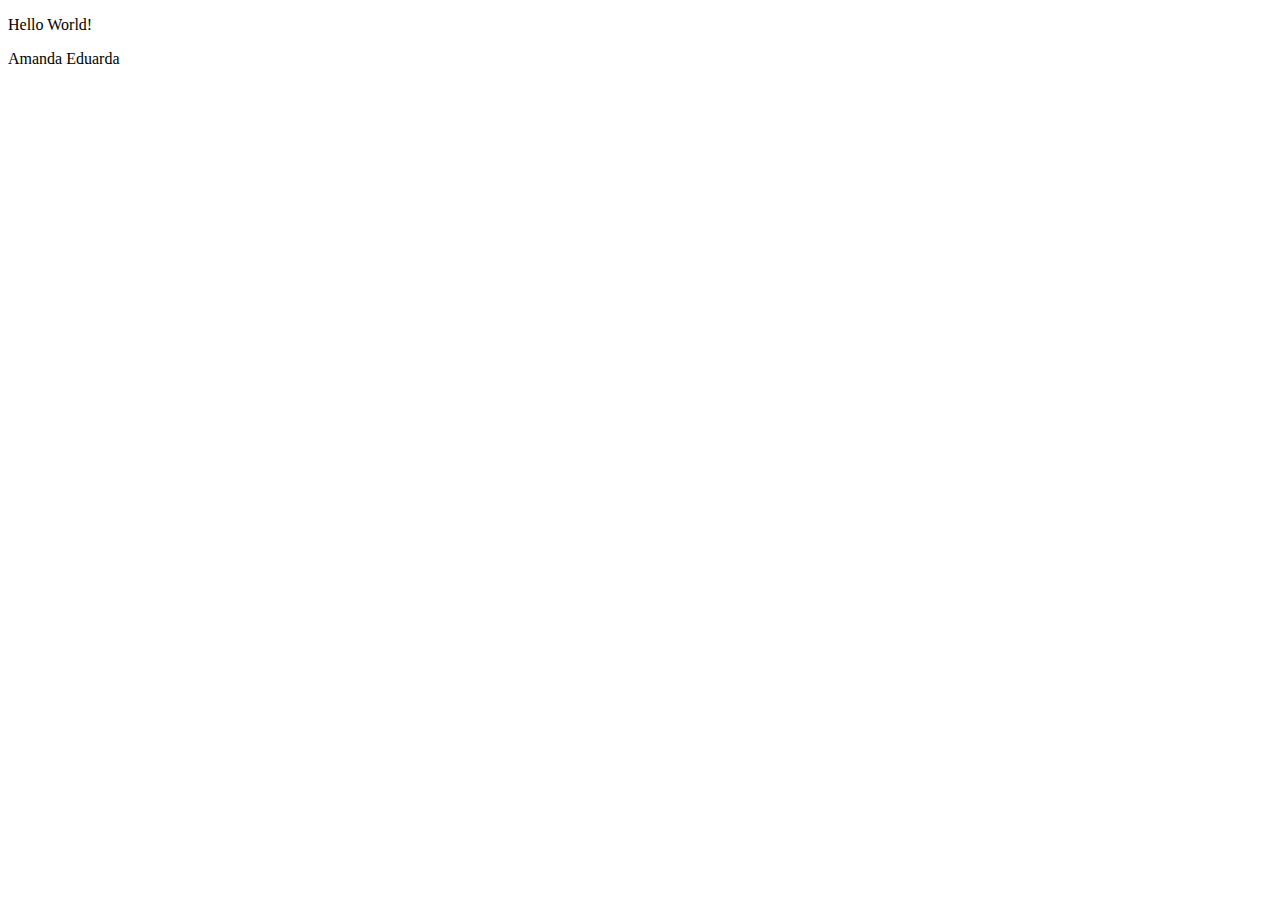
<file: index.html>
<!DOCTYPE html>
<html lang="en">
<head>
    <meta charset="UTF-8">
    <meta name="viewport" content="width=device-width, initial-scale=1.0">
    <title>HOME</title>
</head>
<body>
    <p>Hello World!</p>
    Amanda Eduarda
</body>
</html>
</file>
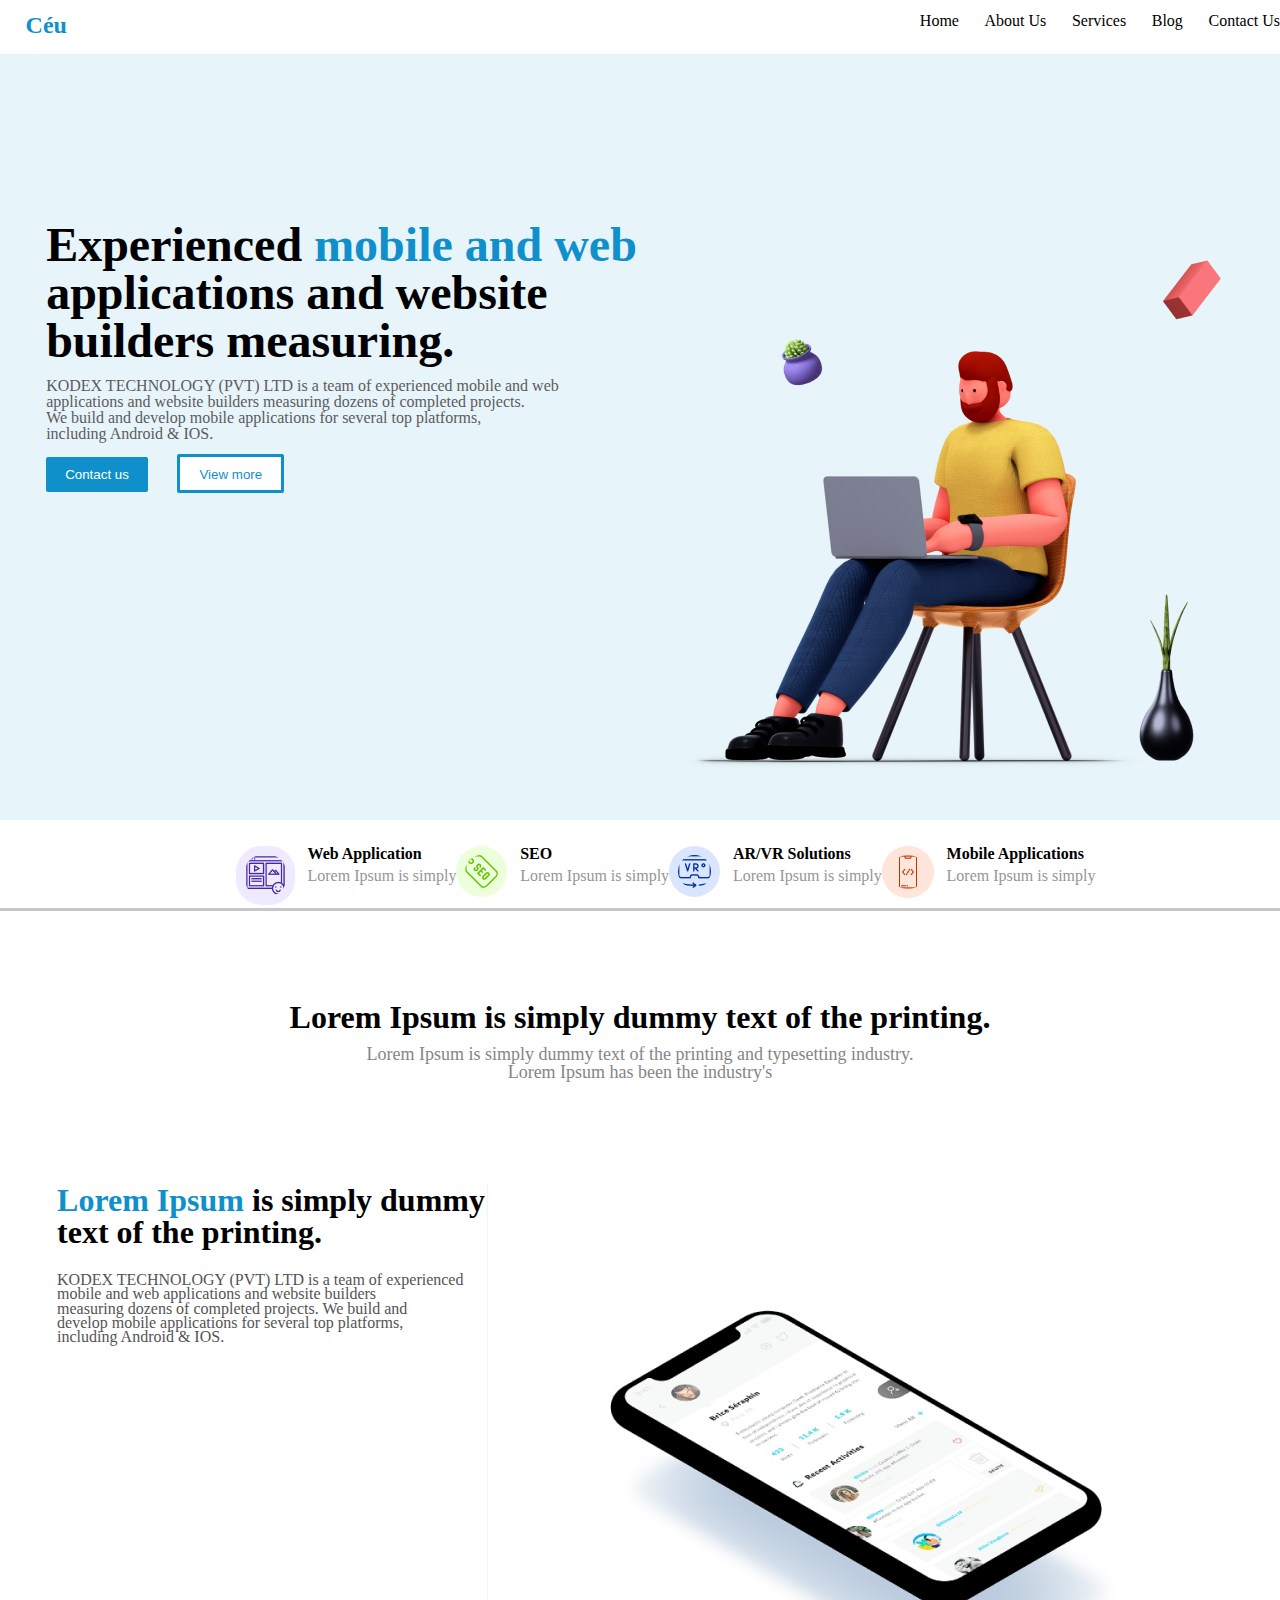
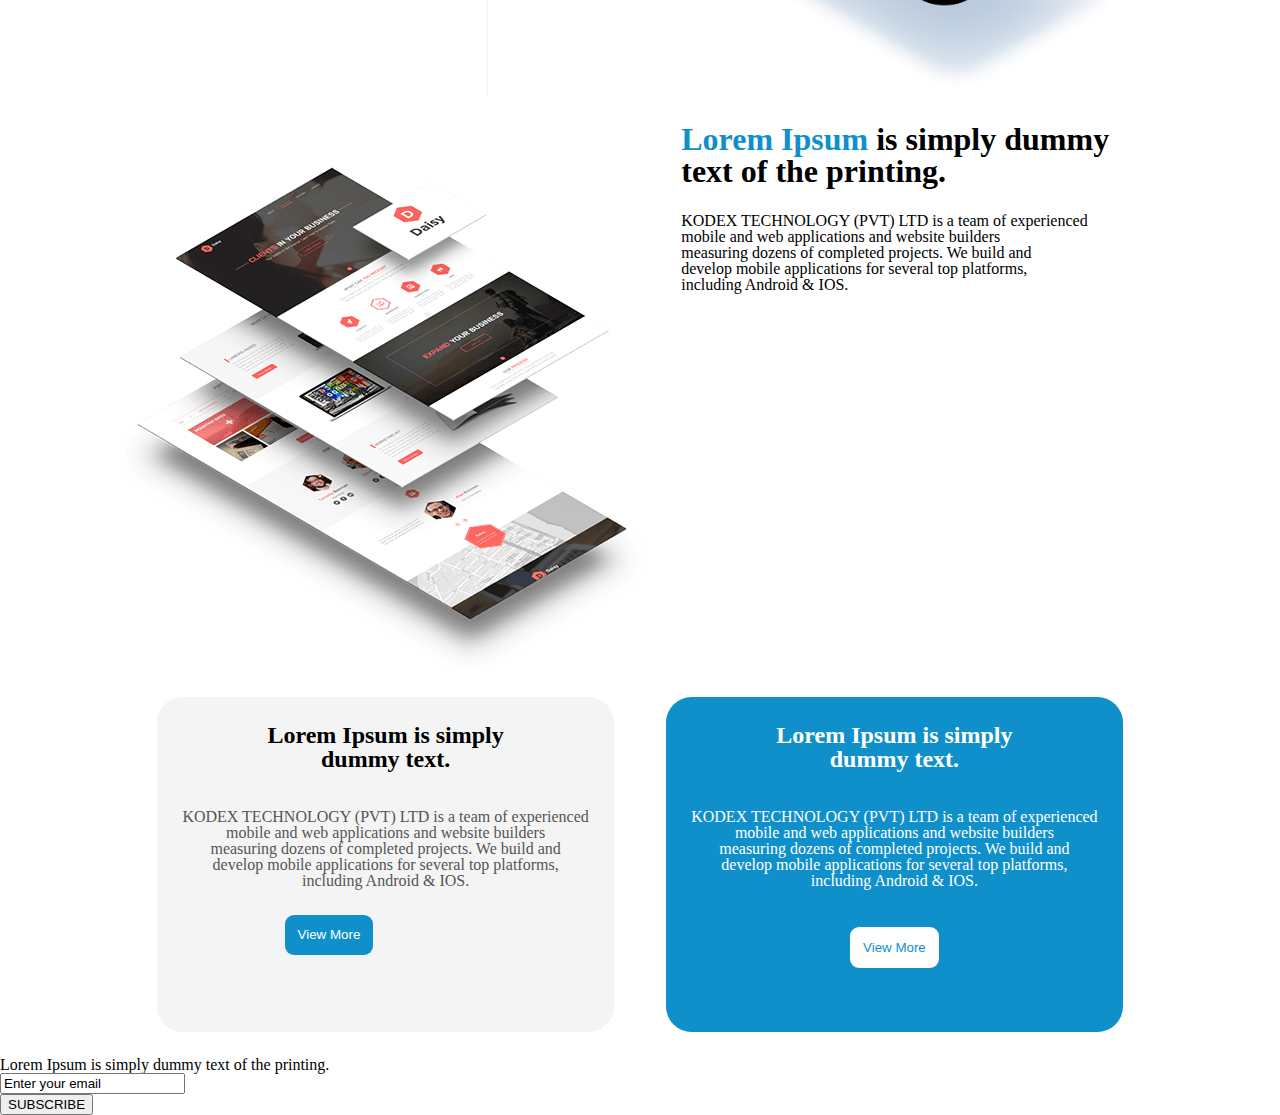
<file: atv-ceu/index.html>
<!DOCTYPE html>
<html lang="en">

<head>
    <meta charset="UTF-8">
    <meta name="viewport" content="width=device-width, initial-scale=1.0">
    <title>Document</title>
    <link rel="stylesheet" href="css/reset.css">
    <link rel="stylesheet" href="css/style.css">
</head>

<body>
    <header>
        <nav>
            <h1>
                <a href="index.html">Céu</a>
            </h1>
            <ul>
                <li>
                    <a href="#">Home</a>
                </li>
                <li>
                    <a href="#">About Us</a>
                </li>
                <li>
                    <a href="#">Services</a>
                </li>
                <li>
                    <a href="#">Blog</a>
                </li>
                <li>
                    <a href="#">Contact Us</a>
                </li>
            </ul>
        </nav>
    </header>
    <main>
        <section class="banner">
            <div>
                <h1>Experienced <span>mobile and web <br></span> applications and website <br> builders measuring.</h1>

                <p>KODEX TECHNOLOGY (PVT) LTD is a team of experienced mobile and web <br>applications and website
                    builders
                    measuring dozens of completed projects. <br> We build and develop mobile applications for several
                    top
                    platforms, <br>including Android & IOS.
                </p>
                <button class="contato">Contact us</button>
                <button class="view">View more</button>
            </div>
            <div>
                <img src="src/Group 6.png" alt="man">
            </div>
        </section>
        <section class="itens">
            <div>
                <div>
                    <img class="web" src="src/website-content 1(1).png" alt="web">
                </div>
                <div>
                     <h1>Web Application</h1>
                    <p>Lorem Ipsum is simply</p>
                </div>
               
            </div>
            <div>
                <div>
                    <img class="seo" src="src/seo-tag 1.png" alt="seo">
                </div>
                <div>
                    <h1>SEO</h1>
                    <p>Lorem Ipsum is simply</p>
                </div>
            </div>
            <div>
                <div>
                    <img class="immersive" src="src/immersive 1.png" alt="immersive">
                </div>
               <div>
                <h1>AR/VR Solutions</h1>
                <p>Lorem Ipsum is simply</p>
               </div>
            </div>
            <div>
                <div>
                    <img class="coding" src="src/coding (1) 1.png" alt="coding">
                </div>
               <div>
                <h1>Mobile Applications</h1>
                <p>Lorem Ipsum is simply</p>
               </div>
            </div>
        </section>
        <section class="conteudo">
            <div class="p1">
                <h1>Lorem Ipsum is simply dummy text of the printing. </h1>
                <p>Lorem Ipsum is simply dummy text of the printing and typesetting industry. <br> Lorem Ipsum has been the
                    industry's</p>
                </div>
            <div class="celular">
                <div>
                    <h2><span>Lorem Ipsum </span>is simply dummy <br>text of the printing. 
                    </h2>
                    <p>KODEX TECHNOLOGY (PVT) LTD is a team of experienced <br> mobile and web applications and website builders <br>
                        measuring dozens of completed projects. We build and <br>develop mobile applications for several top
                        platforms, <br> including Android & IOS.
                    </p>
                </div>
                
                <div>
                    <img src="src/17. Recent Activities 1(1).png" alt="celular">
                </div>
            </div>
            <div class="website">
                <div>
                    <img src="src/website-mockup-png-10 1.png" alt="website">
                </div>
                <div>
                    <h2><span>Lorem Ipsum </span>is simply dummy <br>text of the printing. 
                    </h2>
                    <p>KODEX TECHNOLOGY (PVT) LTD is a team of experienced <br> mobile and web applications and website builders <br>
                        measuring dozens of completed projects. We build and <br>develop mobile applications for several top
                        platforms, <br> including Android & IOS.
                    </p>
                </div>
            </div>
            <div class="topicos">
                <div class="white">
                    <h3>Lorem Ipsum is simply <br> dummy text.</h3>
                    <p>KODEX TECHNOLOGY (PVT) LTD is a team of experienced <br> mobile and web applications and website
                        builders <br>measuring dozens of completed projects. We build and <br> develop mobile applications for
                        several top platforms,  <br>including Android & IOS. </p>
                    <button>View More</button>
                </div>
                <div class="blue">
                    <h3>Lorem Ipsum is simply <br> dummy text.</h3>
                    <p>KODEX TECHNOLOGY (PVT) LTD is a team of experienced <br> mobile and web applications and website
                        builders <br>measuring dozens of completed projects. We build and <br> develop mobile applications for
                        several top platforms,  <br>including Android & IOS. <p>
                    <button>View More</button>
                </div>
            </div>
        </section>
        <section>
            <h2>Lorem Ipsum is simply dummy text of the printing. </h2>
            <form action="#">
                <p>
                    <label for="email"></label>
                    <input type="email" id="email" name="email" value="Enter your email">
                </p>
                <p>
                    <input type="submit" value="SUBSCRIBE">
                </p>
            </form>
        </section>

    </main>
</body>

</html>
</file>
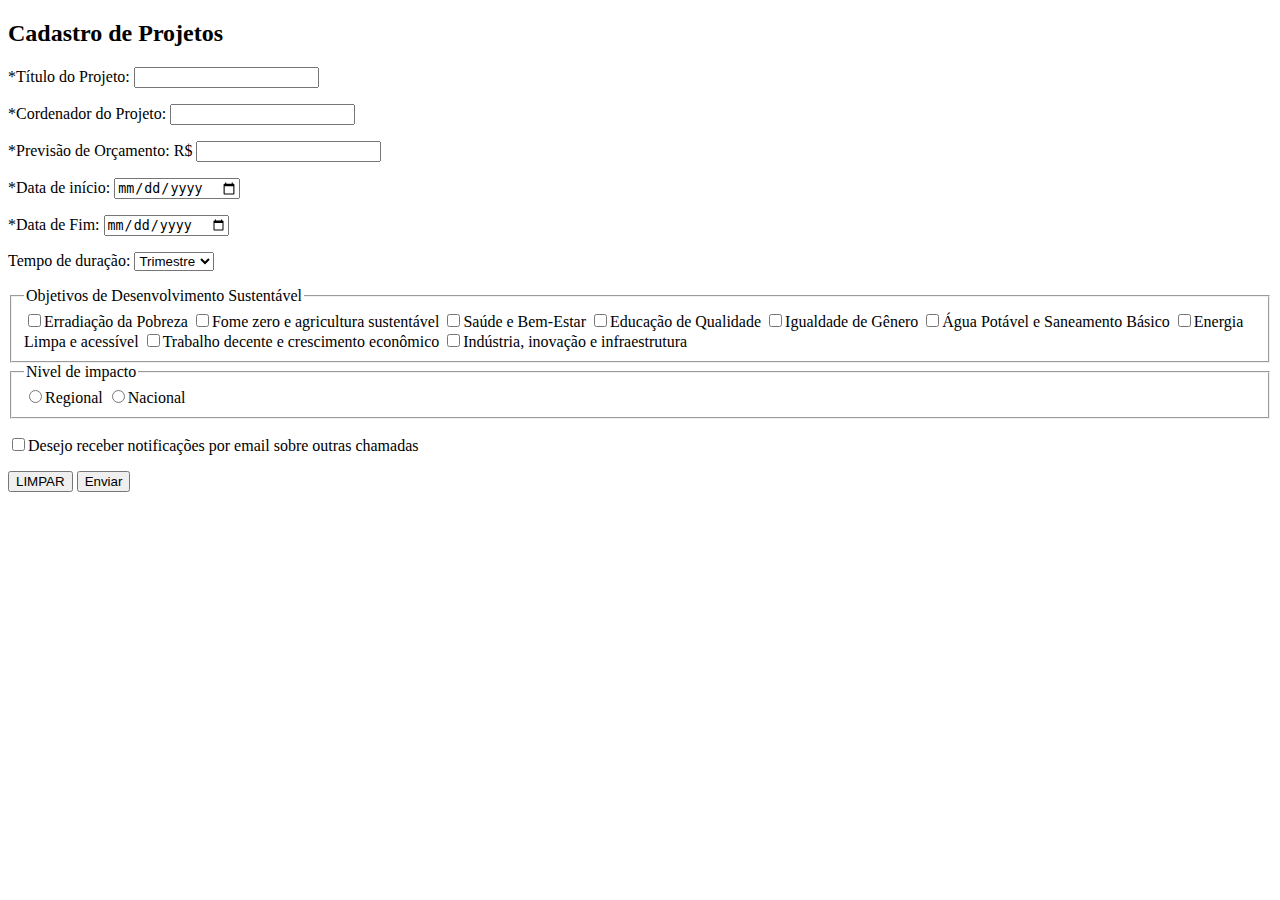
<file: formul-rio/index.html>
<!DOCTYPE html>
<html lang="pt-br">

<head>
    <meta charset="UTF-8">
    <meta name="viewport" content="width=device-width, initial-scale=1.0">
    <title>Cadastro</title>
</head>

<body>
    <main>
        <section>
            <h2>Cadastro de Projetos</h2>
            <form action="#">
                <p>
                    <label for="titulo">*Título do Projeto:</label>
                    <input type="text" id="titulo" name=titulo>
                </p>
                <p>
                    <label for="cordenador">*Cordenador do Projeto:</label>
                    <input type="text" id="cordenador" name="cordenador">
                </p>
                <p>
                    <label for="orcamento">*Previsão de Orçamento: R$</label>
                    <input type="number" id="orcamento" name=orcamento>
                </p>
                <p>
                    <label for="data">*Data de início:</label>
                    <input type="date" id="data" name="data">
                </p>
                <p>
                    <label for="dataFim">*Data de Fim:</label>
                    <input type="date" id="dataFim" name="dataFim">
                </p>
                <p>
                    <label for="duracao">Tempo de duração:</label>
                    <select name="duracao" id="duracao">
                        <option value="1">Trimestre</option>
                        <option value="2">Semestre</option>
                        <option value="3">Anual</option>
                    </select>
                </p>
                <fieldset>
                    <legend>Objetivos de Desenvolvimento Sustentável</legend>
                    <label><input type="checkbox" name="Objetivos" value="1">Erradiação da Pobreza</label>
                    <label><input type="checkbox" name="objetivos" value="0">Fome zero e agricultura sustentável</label>
                    <label><input type="checkbox" name="Objetivos" value="0">Saúde e Bem-Estar</label>
                    <label><input type="checkbox" name="Objetivos" value="0">Educação de Qualidade </label>
                    <label><input type="checkbox" name="Objetivos" value="0">Igualdade de Gênero</label>
                    <label><input type="checkbox" name="Objetivos" value="0">Água Potável e Saneamento Básico</label>
                    <label><input type="checkbox" name="Objetivos" value="0">Energia Limpa e acessível</label>
                    <label><input type="checkbox" name="Objetivos" value="0">Trabalho decente e crescimento econômico
                    </label>
                    <label><input type="checkbox" name="Objetivos" value="0">Indústria, inovação e
                        infraestrutura</label>
                </fieldset>
                <fieldset>
                    <legend>Nivel de impacto</legend>
                    <label><input type="radio" name="Nivel" value="1">Regional</label>
                    <label><input type="radio" name="Nivel" value="0">Nacional</label>
                </fieldset>
                <p>
                    <label><input type="checkbox" name="Objetivos" value="1">Desejo receber notificações por email sobre
                        outras chamadas</label>
                </p>
                <p>
                    <input type="reset" value="LIMPAR">
                    <input type="reset" value="Enviar">
                </p>
            </form>
        </section>
    </main>
</body>

</html>
</file>
<file: atv-ceu/css/style.css>
header nav {
    display: flex;
    justify-content: center;
    justify-content: space-between;
}

header nav ul {
    justify-content: center;
    display: flex;
    justify-content: space-between;
    margin: 0 0 2vw 60vw;
    align-items: center;

}

header nav ul li {
    margin: 1vw 0 0 2vw;
}

header nav h1 {
    color: #1090CB;
    text-decoration: none;
    font-weight: bold;
    font-size: x-large;
    padding: 1vw 0 1vw 2vw;
}

header nav ul li a {
    text-decoration: none;
    color: black;
}

header nav h1 a {
    text-decoration: none;
    color: #1090CB;
}

.banner h1 {
    font-size: 3rem;
    padding: 13vw 0 0 2vw;
    font-weight: bold;
}

.banner span {
    color: #1090CB;
}

.banner p {
    color: #5C5C5C;
    padding: 1vw 0 0 2vw;
}

.banner .contato {
    background-color: #1090CB;
    color: white;
    border: none;
    padding: 10px 19px 10px 19px;
    margin: 1vw 0 0 2vw;
    border-radius: 2px;

}

.banner .view {
    background-color: #ffffff;
    color: #1090CB;
    border: solid;
    padding: 10px 19px 8px 19px;
    border-radius: 2px;
    margin: 1vw 0 0 2vw;
}

.banner {
    display: flex;
    justify-content: center;
    background-color: #1090CB1A;
}

.banner img {
    margin: 0 0 0 2vw;
}

.itens {
    display: flex;
    justify-content: center;
    padding: 2vw 0 0 4vw;
}

.itens h1 {
    font-weight: bold;
    padding: 0 0 0 1vw;
}

.itens p {
    padding: 0.5vw 0 0 1vw;
    color: #969696;
}

.itens {
    display: flex;
    justify-content: center;
    border-bottom: solid #C7C7C7;
}

section.itens>div {
    display: flex;
}

.web {
    background-color: #EFEAFF;
    padding: 9px;
    border-radius: 2vw;
}

.seo {
    background-color: #ECFFDA;
    padding: 9px;
    border-radius: 2vw;
}

.immersive {
    background-color: #DAE6FF;
    padding: 9px;
    border-radius: 2vw;
}

.coding {
    background-color: #FFE5DA;
    padding: 9px;
    border-radius: 2vw;
}

.conteudo {
    padding: 2vw 0 0 0;
}

.conteudo h1 {
    text-align: center;
    color: black;
    font-size: xx-large;
    font-weight: bold;
    padding: 0 0 1vw 0;
}

.conteudo .p1 {
    text-align: center;
    color: #868686;
    font-size: large;
    padding: 3vw;
    margin-top: 2vw;
}

.celular {
    display: flex;
    justify-content: center;
    padding: 5vw 0 0 0;
}

.celular span {
    color: #1090CB;
}

.celular h2 {
    font-size: xx-large;
    padding: 0 0 2vw 0;
    font-weight: bold;
}

.celular p {
    color: #545454;
    line-height: 1.1vw;
}

.celular img {
    padding-top: -5vw;
}

.website {
    display: flex;
    justify-content: center;
    margin: 2vw 7vw 0 0;
}

.website span {
    color: #1090CB;
}

.website h2 {
    font-size: xx-large;
    padding: 0 0 2vw 0;
    font-weight: bold;
}

.topicos {
    display: flex;
    justify-content: center;
}

.white {
    background-color: #F4F4F4;
    margin: 2vw 2vw 2vw 2vw;
    border-radius: 2vw;
    padding: 0 0 3vw 0;
}



.white h3 {
    font-size: x-large;
    font-weight: bold;
    text-align: center;
    padding: 2vw;
}

.white p {
    color: #545454;
    text-align: center;
    padding: 1vw 2vw 2vw 2vw;
}

.white button {
    background-color: #1090CB;
    color: white;
    border: none;
    align-items: center;
    margin: 0 0 0 10vw;
    padding: 1vw 1vw 1vw 1vw;
    border-radius: 9px;
}
.blue {
    background-color: #1090CB;
    color: white;
    margin: 2vw 2vw 2vw 2vw;
    padding: 0 0 3vw 0;
    border-radius: 2vw;
}

.blue h3{
    font-size: x-large;
    font-weight: bold;
    text-align: center;
    padding: 2vw;
   
}
.blue p{
    color: #ffffff;
    text-align: center;
    padding: 1vw 2vw 2vw 2vw;
}
.blue button{
    background-color: #ffffff;
    color:#1090CB;
    border: none;
    align-items: center;
    padding:  1vw 1vw 1vw 1vw;
    border-radius: 9px;
}
</file>
